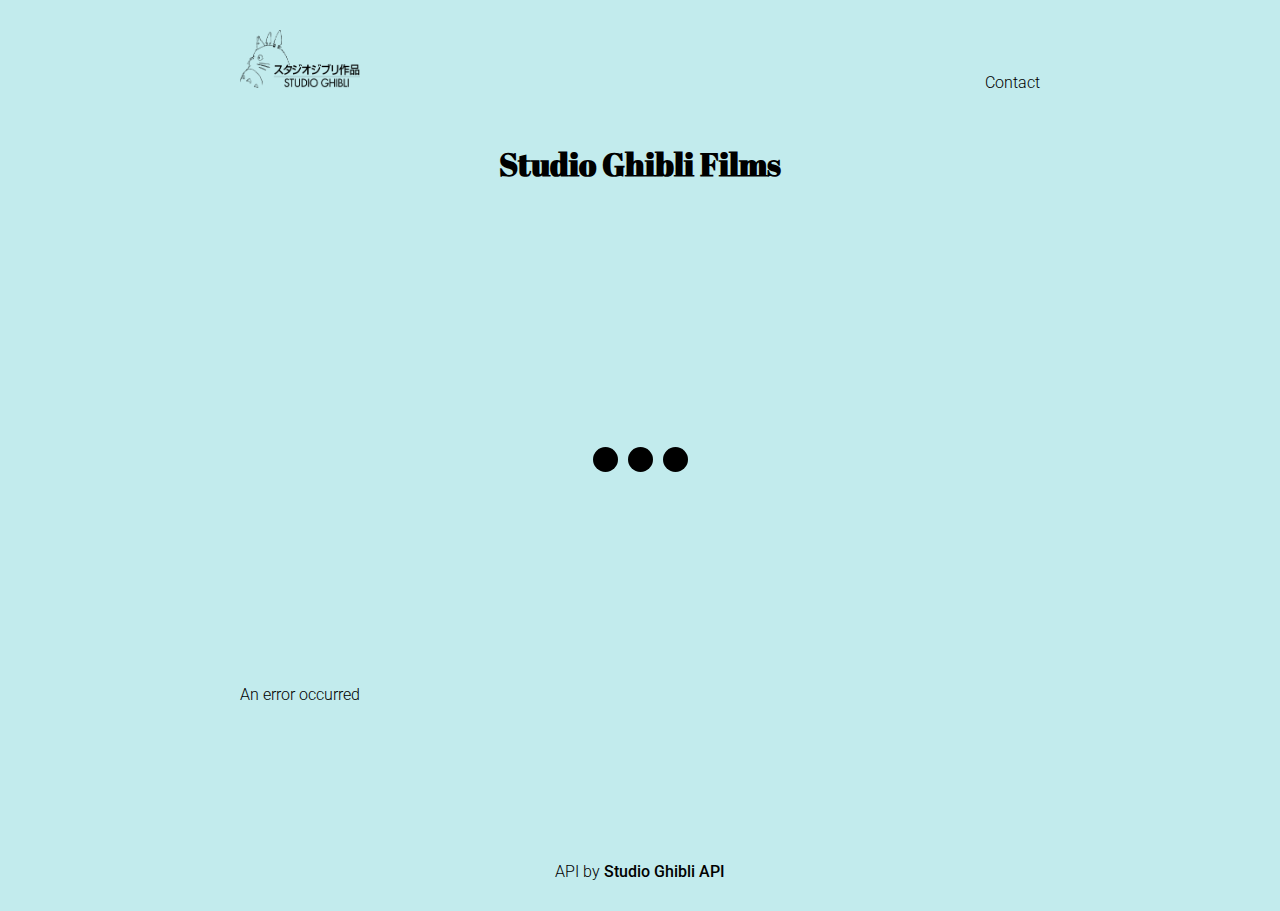
<file: index.html>
<!DOCTYPE html>
<html lang="en">
  <head>
    <meta charset="UTF-8" />
    <meta http-equiv="X-UA-Compatible" content="IE=edge" />
    <meta name="viewport" content="width=device-width, initial-scale=1.0" />
    <link rel="stylesheet" href="css/styles.css" />
    <link rel="preconnect" href="https://fonts.googleapis.com" />
    <link rel="preconnect" href="https://fonts.gstatic.com" crossorigin />
    <link
      href="https://fonts.googleapis.com/css2?family=Abril+Fatface&family=Roboto:ital,wght@0,300;0,500;1,300&display=swap"
      rel="stylesheet"
    />
    <title>Studio Ghibli Films</title>
  </head>
  <body>
    <header>
      <nav>
        <a href="index.html"><img src="assets/logo.png" alt="Logo" class="logo" /></a><a href="contact.html">Contact</a>
      </nav>
    </header>
    <main>
      <h1>Studio Ghibli Films</h1>
      <div class="loader">
        <div></div>
        <div></div>
        <div></div>
      </div>
      <div class="api-results"></div>
    </main>
    <footer>
      <p>API by <a href="https://ghibliapi.herokuapp.com/">Studio Ghibli API</a></p>
    </footer>
    <script src="js/script.js"></script>
  </body>
</html>
</file>
<file: css/styles.css>
* {
  padding: 0;
  margin: 0;
}

body {
  background-color: #c2ebed;
  font-family: "Roboto", sans-serif;
  font-weight: 300;
  margin: 0 10px;
}

nav {
  display: flex;
  justify-content: space-between;
  align-items: baseline;
  max-width: 800px;
  margin: auto;
  padding-top: 30px;
}

nav a:hover {
  font-style: italic;
}

.logo {
  width: 120px;
}

h1 {
  font-family: "Abril Fatface", cursive;
  text-align: center;
  margin: 50px;
}

h2 {
  font-size: 1.2em;
}

h3 {
  font-size: 1em;
  font-weight: 300;
}

a {
  text-decoration: none;
  color: #000;
}

main {
  min-height: 80vh;
  position: relative;
}

footer {
  padding-bottom: 30px;
  text-align: center;
}

footer a {
  font-weight: 500;
}

/* Loader */

.loader {
  width: 100%;
  height: 50vh;
  display: flex;
  justify-content: center;
  align-items: center;
  gap: 10px;
}

.loader div {
  width: 25px;
  height: 25px;
  border-radius: 50%;
  background-color: #000;
  animation: loader 0.3s ease infinite alternate;
}

.loader div:nth-child(2) {
  animation-delay: 0.05s;
}

.loader div:nth-child(3) {
  animation-delay: 0.1s;
}

@keyframes loader {
  from {
    transform: translateY(0);
  }
  to {
    transform: translateY(-50px);
  }
}

/* Home page */
.api-results {
  display: grid;
  grid-template-columns: repeat(2, 1fr);
  gap: 20px;
  max-width: 800px;
  margin: auto;
  padding-bottom: 50px;
}

.api-container {
  display: flex;
  flex-direction: column;
  gap: 20px;
  background-color: #fff;
  transition: 0.2s;
}

.api-container:hover {
  background-color: rgba(255, 255, 255, 0.5);
  transition: 0.2s;
}

.image,
.image_details {
  height: 100%;
  aspect-ratio: 2 / 3;
  background-size: cover;
  transition: 0.2s;
}

.api-container:hover > .image {
  opacity: 0.8;
  transition: 0.2s;
}

.info {
  padding: 20px;
  padding-top: 0;
}

/* Details page */
.breadcrub_nav {
  max-width: 800px;
  margin: auto;
  margin-top: 40px;
}

.breadcrub_nav a {
  display: flex;
  gap: 5px;
  align-items: center;
  font-weight: 500;
}

.info_details,
.image_details {
  max-width: 800px;
  margin: auto;
}

.info_details {
  margin-bottom: 20px;
}

.info_details p {
  margin-bottom: 10px;
}

.image_details {
  margin-bottom: 50px;
}

.bold-text {
  font-weight: bold;
}

/* Contact page */
form {
  display: flex;
  flex-direction: column;
  max-width: 760px;
  margin: 50px auto;
  background-color: #fff;
  padding: 20px;
}

input,
button {
  padding: 5px 0;
}

label,
.submit {
  margin-top: 20px;
}

.submit {
  cursor: pointer;
  margin-bottom: 20px;
}

.error-form {
  color: #ff0000;
  display: none;
}

.form-validation-passed {
  display: none;
}
</file>
